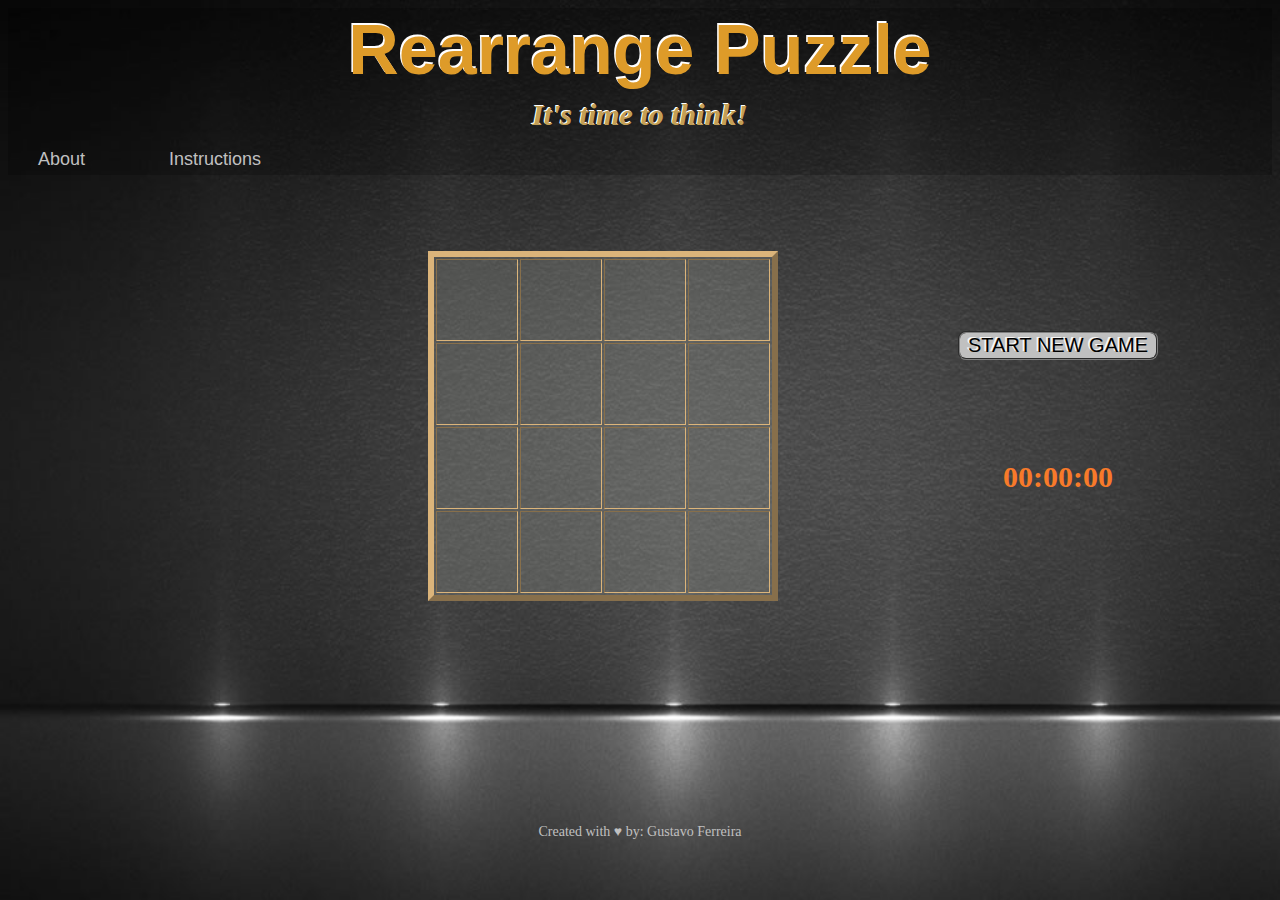
<file: Rearrange_Puzzle_Game/index.html>
<!DOCTYPE html>
<html lang="en">
<head>
  <meta charset="UTF-8">
  <title>Rearrange Puzzle</title>
  <link rel="stylesheet" href="./css/style.css" media="screen" title="no title" charset="utf-8">
</head>
<body id="body-index" background = "./assets/spotlight-black-NR.jpg">

  <header>
    <h1>Rearrange Puzzle</h1>
    <h2>It's time to think!</h2>
    <nav class="clearfix">
      <ul>
        <li><a class="about" href="./about.html">About</a></li>
        <li><a class="about" href="./instructions.html">Instructions</a></li>
      </ul>
    </nav>
  </header>
  <section id="section_index">
    <div id="board_box">
     <table id="board" cellspacing="2" cellpadding="40" border="6">
          <tr><td></td><td></td><td></td><td></td></tr>
          <tr><td></td><td></td><td></td><td></td></tr>
          <tr><td></td><td></td><td></td><td></td></tr>
          <tr><td></td><td></td><td></td><td></td></tr>
     </table>
     </div>
    </section>


      <div class="buttons">
        <button id="btnStart" id="restart">START NEW GAME</button>
        <div id= "display">
           <h5 id="display_timer"><time>00:00:00</time></h5>
        </div>
      </div>


  <footer id="footer_index">Created with &hearts; by:<span class="name"> Gustavo Ferreira</footer>
<script type="text/javascript" src="./js/script.js"></script>

</body>
</html>
</file>
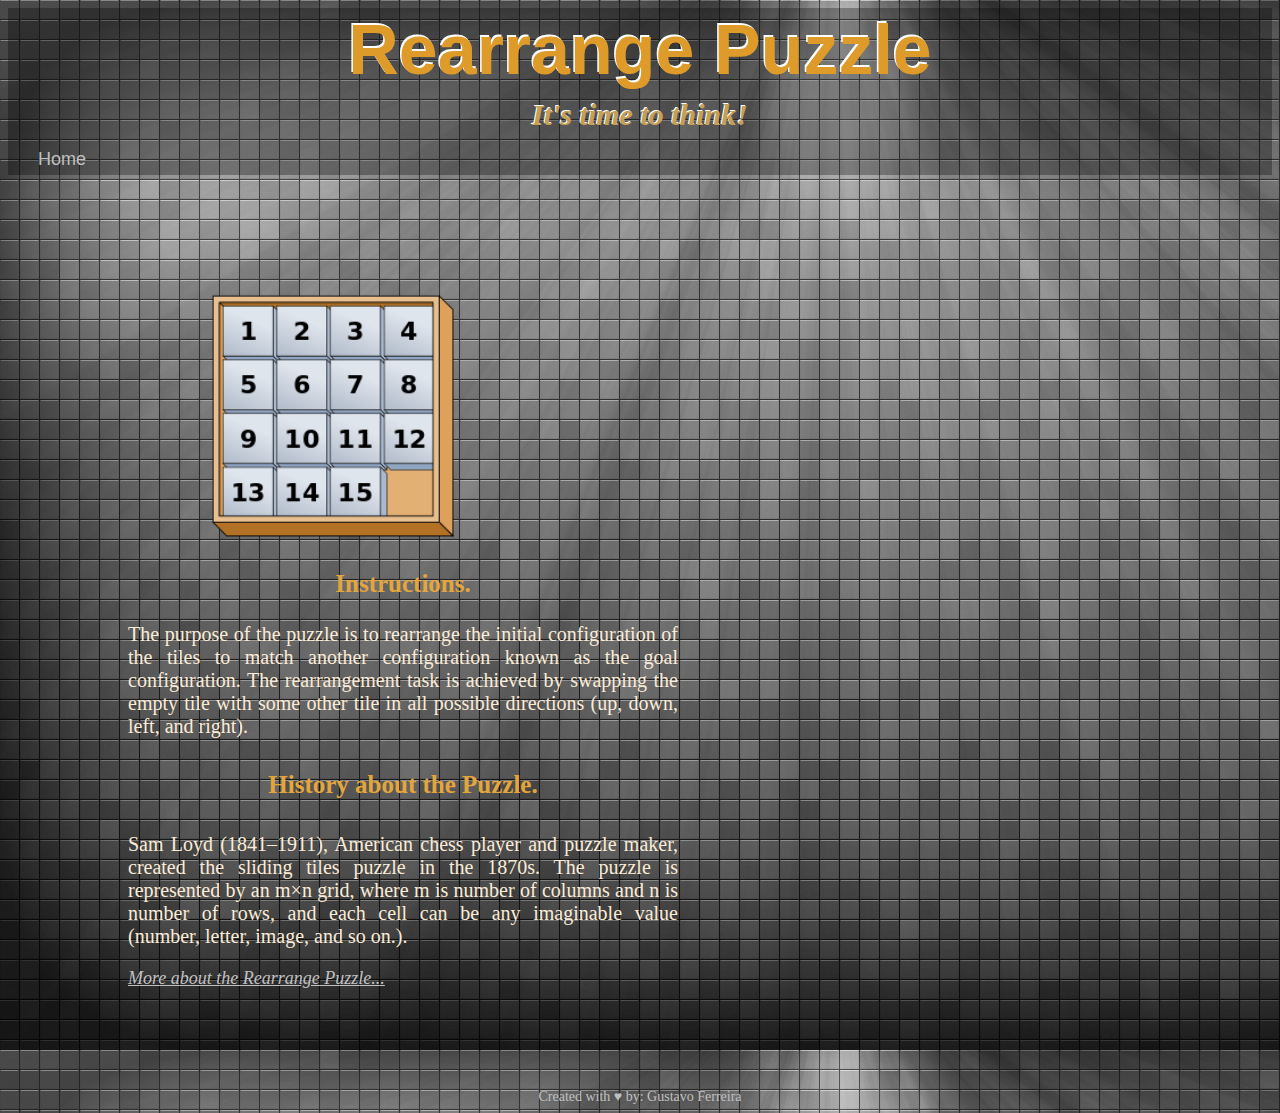
<file: Rearrange_Puzzle_Game/instructions.html>
<!DOCTYPE html>
<html lang="en">
<head>
  <meta charset="UTF-8">
  <title>Rearrange Puzzle</title>
  <link rel="stylesheet" href="./css/style.css" media="screen" title="no title" charset="utf-8">
</head>
<body id="tiles_img" background = "./assets/tiles_backgroud.jpg">

  <header id="header_about">
    <h1>Rearrange Puzzle</h1>
    <h2>It's time to think!</h2>
    <nav class="clearfix">
      <ul>
        <li><a class="about" href="./index.html">Home</a></li>
      </ul>
    </nav>
  </header>
  <section>
    <div class="img_instr">
      <img id="puzzle_img" src="./assets/puzzle.png"/>
    </div>
    <div class="instructions_text">
      <h3 class="subtitle">Instructions.</h3>
        <p class="p">The purpose of the puzzle is to rearrange the initial
          configuration of the tiles to match another configuration known as the goal configuration.
           The rearrangement task is achieved by swapping the empty tile with some other tile in
           all possible directions (up, down, left, and right).</p>
      <h4 class="subtitle">History about the Puzzle.</h4>
        <p class="p">Sam Loyd (1841–1911), American chess player and puzzle maker,
           created the sliding tiles puzzle in the 1870s. The puzzle is represented
           by an m×n grid, where m is number of columns and n is number of rows, and
           each cell can be any imaginable value (number, letter, image, and so on.).</p>

           <a id="info" href="https://en.wikipedia.org/wiki/15_puzzle" target="_blank">More about the Rearrange Puzzle...</a>
    </div>

  </section>

  <footer>Created with &hearts; by:<span class="name"> Gustavo Ferreira</footer>

</body>
</html>
</file>
<file: Rearrange_Puzzle_Game/css/style.css>
#body-index {
  background-size: 1500px;
}
#tiles_img {
  background-size: auto;

}
h1 {
  color: rgb(222, 155, 41);
  font-size: 70px;
  text-align:center;
  font-family: sans-serif;
  padding-top: 2px;
  padding-bottom: 2px;
  margin:5px;
  text-shadow: -1.5px -2.5px 0px white;
}

h2 {
  color: rgb(196, 159, 85);
  font-size: 30px;
  font-style: italic;
  text-align: center;
  padding: 1px 0px 1px 0px;
  margin: auto;
  text-shadow: -1px -1px 0px white;
}
header {
  background: rgba(0, 0, 0, 0.2);
}
#header_about{
  background: rgba(0, 0, 0, 0.3);
}
ul {
  padding: 0px 0px 5px;
}
li {
  display: inline-block;;
  padding: 0px 50px 0px 30px;

}
.about{
  color: silver;
  font-size: 18px;
  font-family: arial, sans-serif;
  text-decoration: none;
}
footer {
  color: silver;
  font-size: 14px;
  text-align: center;
  margin-top: 40px;
}
#footer_index {
  margin-top:250px;
}
#footer_about{
  margin-top: 150px;
}
#section_index {
  max-width: 1000px;
}

#board {
background-color: rgba(194, 199, 190, 0.2);
border-color: rgb(219, 180, 122);
color: rgb(75, 222, 31);
margin:20px 20px 20px 20px;
font-weight: bolder;
font-size: 18px;
}
#me {
  width:120px;
  margin:30px 30px 40px 80px;
  border-color:beige;
  border-radius:20px;
  border-style: inset;
}
.p {
  color:antiquewhite;
  font-size: 20px;
}
.subtitle {
  color:rgb(228, 166, 59);
  font-weight: bold;
  font-size: 25px;
  text-align:-webkit-center
}
.text {
  display:inline-block;
  float:none;
  text-align:justify;
  margin:10px 100px 30px;
  width:850px;
  height: 200px;
}
#email {
color: white;
font-style: italic;
font-weight: bold;
text-align: center;
}
.contact{
  color: white;
  font-style: italic;
  font-weight: bold;
}
.me {
  display:inline-block;
  clear:both;
  }
.link {
  margin: 100px 450px 20px;
  padding: 0px 0px 20px;
}
.external_link{
  margin:0px 120px 0px 80px;
}
#puzzle_img {
  width:250px;
  margin: 100px 90px 0px 200px;

}
.img_instr {
  display:inline-block;
  float:left;
}
#board_box {
  display: inline-block;
  float: left;
  width:550px;
  margin: 40px 0px 0px 400px;

}
.buttons {
  display: inline-block;
  width: 200px;
  float: none;
  margin: 140px 0px 30px 0px;
  text-align:center;
}
#display_timer {
  color:rgb(247, 122, 42);
  font-size: 30px;
  font-weight: bold;
}
#btnStart {
  width: 200px;
  font-size:20px;
  border-radius:8px;
  text-shadow:-2px -1px whitesmoke;
  background-color:silver;
  border-style:  groove;
  border-color: grey;
  margin-bottom: 50px
}
.instructions_text {
  width: 550px;
  display:inline-block;
  margin: 00px 60px 60px 120px;
  text-align: justify ;
}
#info {
  text-align: center;
  color:silver;
  font-size: 18px;
  font-style: italic;
}
.touchingCells {
background-color: rgba(193, 235, 178,0.2);
cursor: pointer;
}
</file>
